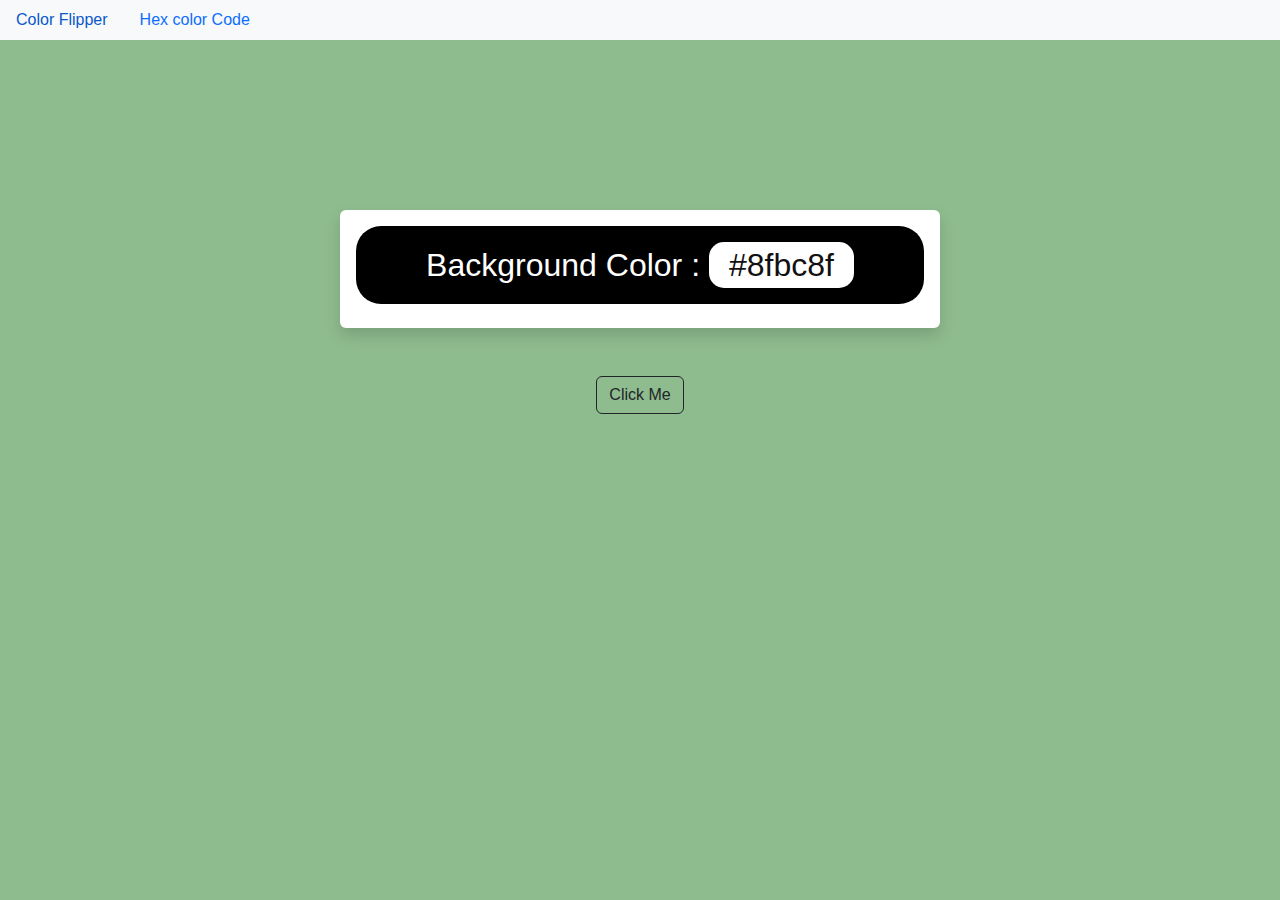
<file: index.html>
<!DOCTYPE html>
<html lang="en">
<head>
    <meta charset="UTF-8">
    <meta http-equiv="X-UA-Compatible" content="IE=edge">
    <meta name="viewport" content="width=device-width, initial-scale=1.0">
    <title>Color Flipper</title>
    <link href="https://cdn.jsdelivr.net/npm/bootstrap@5.0.0-beta3/dist/css/bootstrap.min.css" rel="stylesheet" >
    <link rel="stylesheet" href="style.css" type="text/css">
</head>
<body>
   <nav class="navabr navbar-expand-lg navbar-light bg-light">
       <ul class="nav">
           <li class="nav-itms">
               <a href="index.html" class="nav-link">Color Flipper</a>
           </li>
           <li class="nav-itms">
               <a href="hex.html" class="nav-link">Hex color Code</a>
           </li>
       </ul>
   </nav>

    <main class="main">
        <div class="container-fluid " id="main-div">
            <div class="shadow p-3 mb-5 bg-body rounded">
                <h2 class="color-box">Background Color : <span class="color">
                #8fbc8f
            </span> </h2>
            </div>
            <button class="btn btn-outline-dark" id="btn">Click Me</button>
        </div>
    </main>

    <!-- JavaScript File -->
    <script src="https://cdn.jsdelivr.net/npm/bootstrap@5.0.0-beta3/dist/js/bootstrap.bundle.min.js" ></script>
    <script src="app.js"></script>
</body>
</html>
</file>
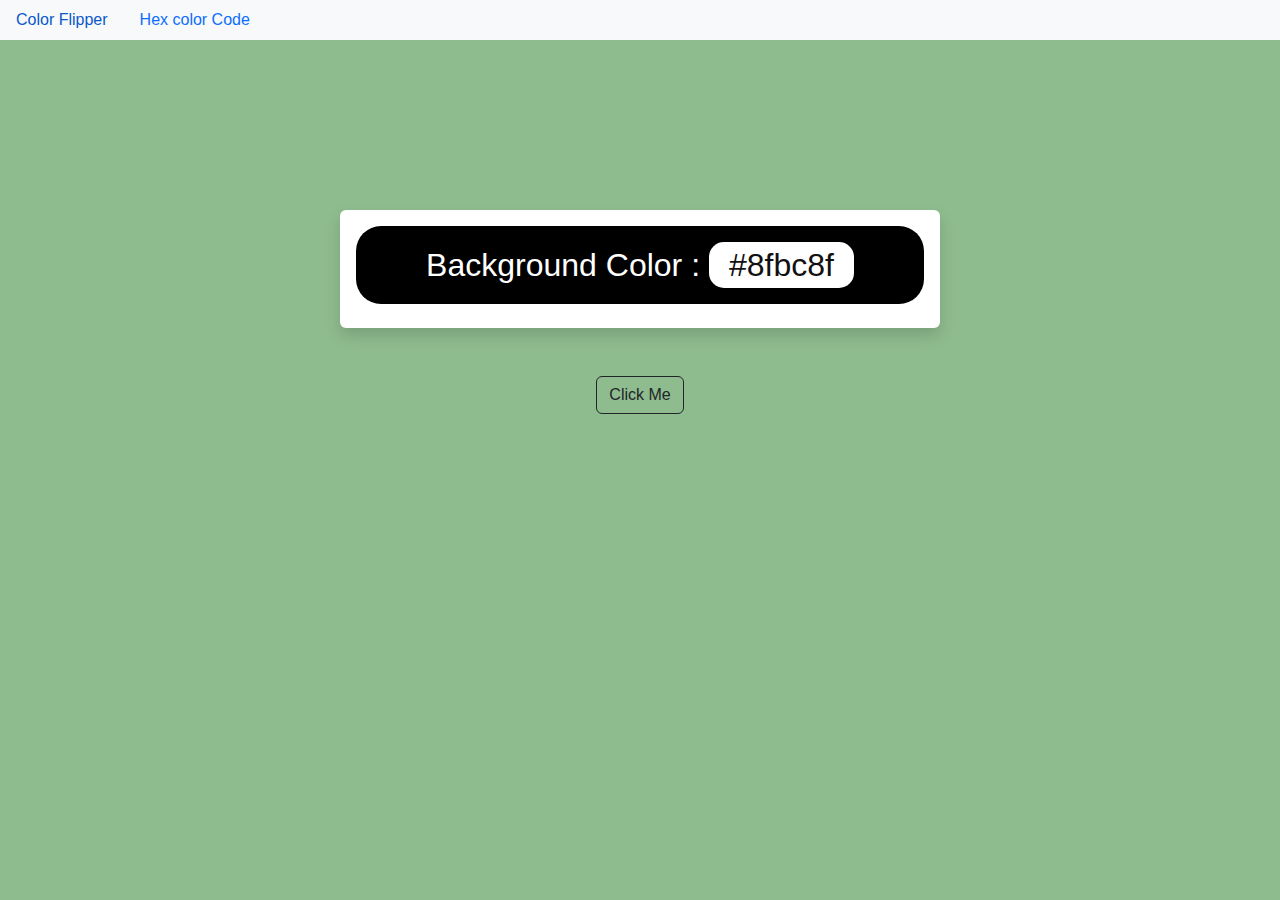
<file: hex.html>
<!DOCTYPE html>
<html lang="en">
<head>
    <meta charset="UTF-8">
    <meta http-equiv="X-UA-Compatible" content="IE=edge">
    <meta name="viewport" content="width=device-width, initial-scale=1.0">
    <title>Color Flipper</title>
    <link href="https://cdn.jsdelivr.net/npm/bootstrap@5.0.0-beta3/dist/css/bootstrap.min.css" rel="stylesheet" >
     <link rel="stylesheet" href="style.css" type="text/css">
</head>
<body>
    
   <nav class="navabr navbar-expand-lg navbar-light bg-light">
       <ul class="nav d-flex">
           <li class="nav-itms">
               <a href="index.html" class="nav-link">Color Flipper</a>
           </li>
           <li class="nav-itms">
               <a href="hex.html" class="nav-link">Hex color Code</a>
           </li>
       </ul>
   </nav>

    <main class="main">
        <div class="container-fluid " id="main-div">
            <div class="shadow p-3 mb-5 bg-body rounded">
                <h2 class="color-box">Background Color : <span class="color">
                #8fbc8f
            </span> </h2>
            </div>
            <button class="btn btn-outline-dark" id="btn">Click Me</button>
        </div>
    </main>
    <!-- Javascript File -->
     <script src="https://cdn.jsdelivr.net/npm/bootstrap@5.0.0-beta3/dist/js/bootstrap.bundle.min.js" ></script>
    <script src="hex.js"></script>
</body>
</html>
</file>
<file: style.css>
* {
    box-sizing: border-box;
}
body{
    margin: 0;
    font-family: 'Segoe UI', Tahoma, Geneva, Verdana, sans-serif;
    background-color: #8fbc8f;
}

#main-div {
    margin-top: 150px;
    text-align: center;
    justify-content: center;
    width: 50%;
    padding: 20px;
}
.box-size{
    width: 50%;
}
.color-box{
    background-color: #000000;
    padding: 20px;
    color: #ffffff;
    border-radius: 25px;
}
span{
    background-color: #fff;
    color: #111;
    border-radius: 15px;
    padding: 5px 20px;
}
</file>
